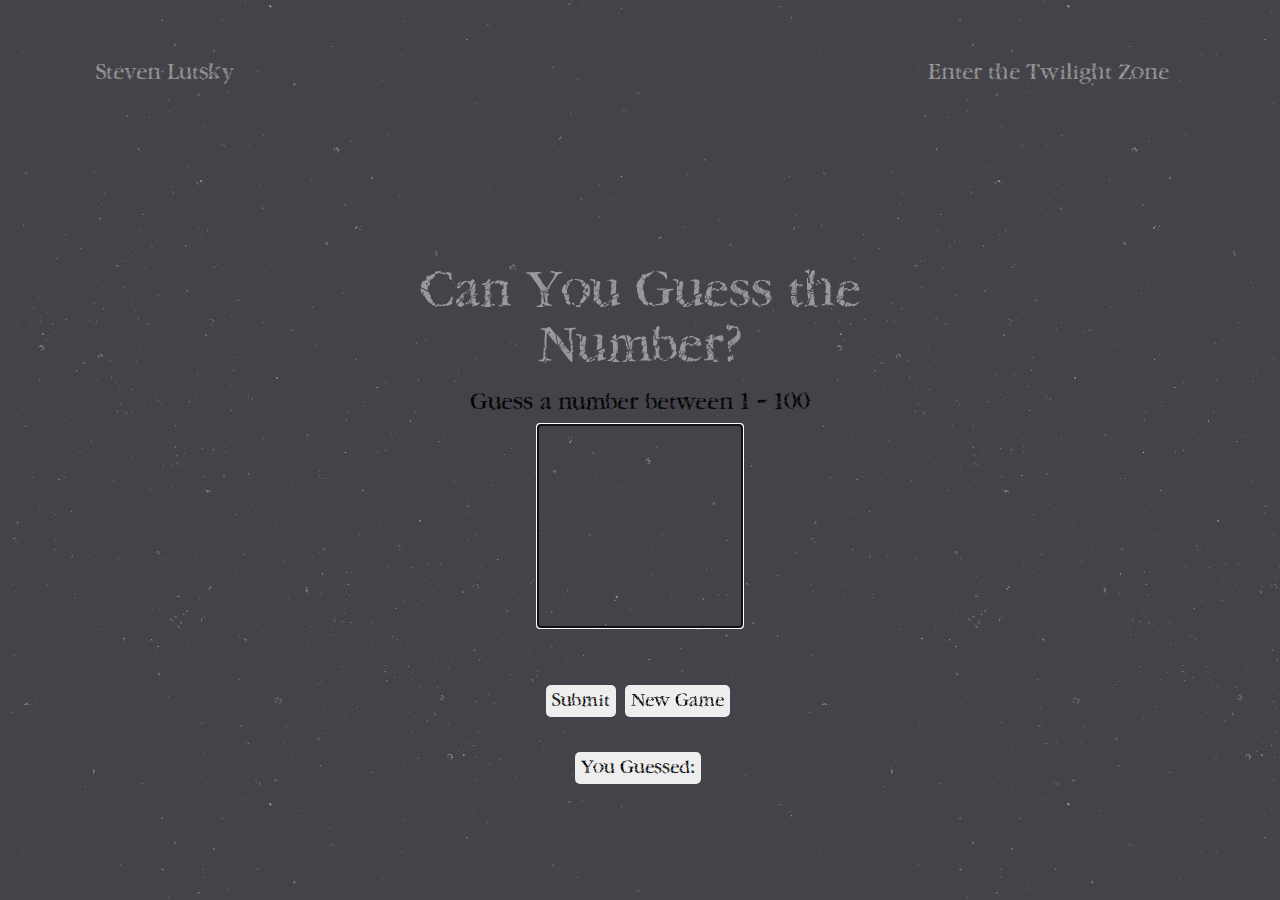
<file: index.html>
<!DOCTYPE html>
<html lang="en">
	<head>
		<title>Hot or Cold Game</title>
		<script src="http://ajax.googleapis.com/ajax/libs/jquery/1.11.0/jquery.min.js"></script>
		<script>window.jQuery || document.write('<script src="jquery.1.11.0.js"><\/script>')</script>
		<script src="jquery.1.11.0.js"></script>
		<link rel="stylesheet" type="text/css" href="main.css">
		<script type="text/javascript" src='application.js'></script>
		<style type="text/css">
		@font-face {
 		font-family: "Twilight";
 		src: url("TWYLZW__.eot") /* EOT file for IE */
		}
		@font-face {
 		font-family: "Twilight";
 		src: url("TWYLZW__.TTF") /* TTF file for CSS3 browsers */
		}
		</style>
	</head>
<body>
	<nav>
			<li><a id="left" href="https://github.com/RubberbandLN6">Steven Lutsky</a>
			<li><a id="right"><audio id="twilight" preload="auto">
				<source src="twilight.mp3">
			</audio>Enter the Twilight Zone</a>

	</nav>
<div id="response"></div>
<div id="total"></div>
	<div id = "mainpanel">
	<h1> Can You Guess the Number?</h1>
	<h2 id="rules">Guess a number between 1 - 100</h2>
	<form>
		<input type= "text" name ="myNumber" id = "myNumber"/autofocus />
		<br></br>
		<br></br>
		<input type = "Submit" id = "Submit" name = "Submit" class ="button" />
		<input type = "button" name = "new game" class ="button" id = "newgame" value = "New Game" />
	<div id="previous"></div>
		<h2 class="button">You Guessed:</h2>
			<span id="guesses"></span>
	</form>
	</div>
</body>
</html>
</file>
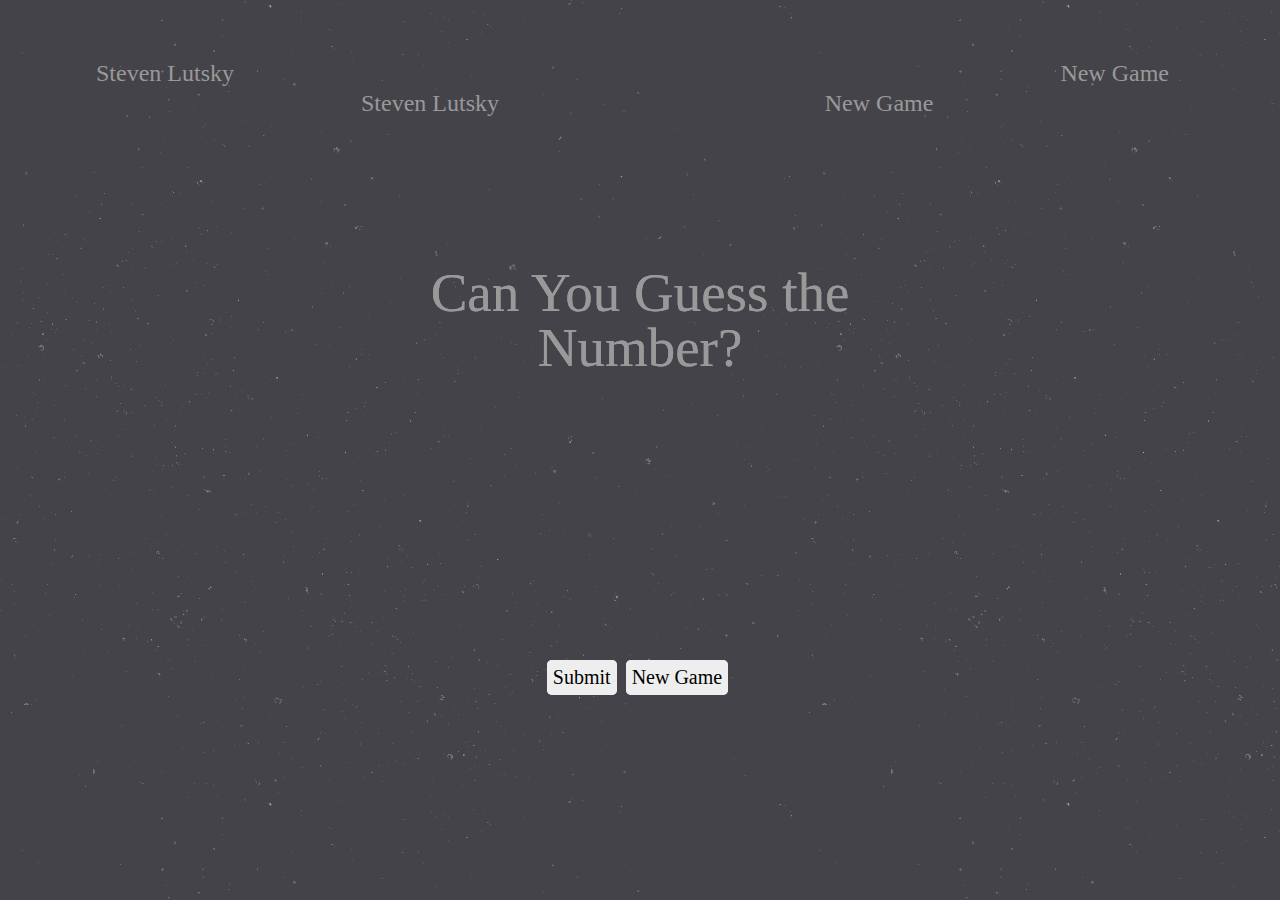
<file: ~tmB82D.html>
<!DOCTYPE html>
<html lang="en">
<body ccID="36" background = "stardust.png"/>
	<head>
		<title>Hot or Cold Game</title>
		<script src="http://ajax.googleapis.com/ajax/libs/jquery/1.11.0/jquery.min.js"></script>
		<script>window.jQuery || document.write('<script src="jquery.1.11.0.js"><\/script>')</script>
		<script src="jquery.1.11.0.js"></script>
		<link rel="stylesheet" type="text/css" href="main.css">
		<script type="text/javascript" src='application.js'></script>
	</head>
<body>
	<nav ccID="493">
			<li ccID="503"><a ccID="507" id="left" href="#">Steven Lutsky</a></li>
			<li ccID="556"><a ccID="560" id="right" href="#">New Game</a></li>
	</nav>

	<div ccID="614" id = "mainpanel">
	<h1 ccID="639"> Can You Guess the Number?</h1>
	<form ccID="677">
		<input ccID="687" type= "text" name ="myNumber" id = "myNumber" />
		<br ccID="746"></br>
		<br ccID="759"></br>
		<input ccID="772" type = "Submit" name = "Submit" class ="button" />
		<input ccID="833" type = "button" name = "new game" class ="button" value = "New Game" />
	</form>
	</div>
<div ccID="932" ccID="74">
		<title ccID="84">Hot or Cold Game</title>
		<script ccID="119" src="http://ajax.googleapis.com/ajax/libs/jquery/1.11.0/jquery.min.js"></script>
		<script ccID="211">window.jQuery || document.write('<script src="jquery.1.11.0.js"><\/script>')</script>
		<script ccID="308" src="jquery.1.11.0.js"></script>
		<link ccID="352" rel="stylesheet" type="text/css" href="main.css">
		<script ccID="411" type="text/javascript" src='application.js'></script>
	</head>
<body ccID="484">
	<nav>
			<li><a id="left" href="#">Steven Lutsky</a></li>
			<li><a id="right" href="#">New Game</a></li>
	</nav>

	<div id = "mainpanel">
	<h1> Can You Guess the Number?</h1>
	<form>
		<input type= "text" name ="myNumber" id = "myNumber" />
		<br></br>
		<br></br>
		<input type = "Submit" name = "Submit" class ="button" />
		<input type = "button" name = "new game" class ="button" value = "New Game" />
	</form>
	</div>
<div id ="response">
</div>
</body>
</html>
</file>
<file: main.css>
/* http://meyerweb.com/eric/tools/css/reset/ 
   v2.0 | 20110126
   License: none (public domain)
*/

html, body, div, span, applet, object, iframe,
h1, h2, h3, h4, h5, h6, p, blockquote, pre,
a, abbr, acronym, address, big, cite, code,
del, dfn, em, img, ins, kbd, q, s, samp,
small, strike, strong, sub, sup, tt, var,
b, u, i, center,
dl, dt, dd, ol, ul, li,
fieldset, form, label, legend,
table, caption, tbody, tfoot, thead, tr, th, td,
article, aside, canvas, details, embed, 
figure, figcaption, footer, header, hgroup, 
menu, nav, output, ruby, section, summary,
time, mark, audio, video {
	margin: 0;
	padding: 0;
	border: 0;
	font-size: 100%;
	font: inherit;
	vertical-align: baseline;
}
/* HTML5 display-role reset for older browsers */
article, aside, details, figcaption, figure, 
footer, header, hgroup, menu, nav, section {
	display: block;
}
body {
	line-height: 1;
}
ol, ul {
	list-style: none;
}
blockquote, q {
	quotes: none;
}
blockquote:before, blockquote:after,
q:before, q:after {
	content: '';
	content: none;
}
table {
	border-collapse: collapse;
	border-spacing: 0;
}
body {
	background-image: url("stardust.png");
}
#left {
	float: left;
	font-family: "Twilight";
	color: #999999;
	font-size: 24px;
	padding: 31px;
	margin-left: 65px;
}	
#right {
	float: right;
	font-family: "Twilight";
	color: #999999;
	font-size: 24px;
	padding: 31px;
	margin-right: 65px;
}
nav {
	font-family: "Lucida Sans Unicode", "Lucida Grande", sans-serif;
	list-style: none;
	font-size: 12px;
	padding-top: 30px;
	margin-right: 15px;
}
a:link {
	text-decoration: none;
}
a:hover {
	text-decoration: underline;
}
#mainpanel {
	display: block;
    text-align:center;
    background-color: transparent;
	width: 500px;
	height: 400px;
	padding: 15px 15px;
	margin: auto;
	position: absolute;
	top: 0;
	left: 0;
	bottom: 0;
	right: 0;
}
h1 {
   font-family:"Twilight";
   color: #999999;  
	font-size: 55px;
	margin: 15px 15px;
	display: inline-block;
}
#myNumber {
	clear: both;
    background-color:transparent;
    border:hidden;
    text-align:center;
    font-size:110px;
    font-family: "Twilight";
	margin: 10px;
	width: 200px;
	height: 200px;
}
.button {
	font-family: "Twilight";	
  font-size:20px;
  padding:6px;
  border-radius:5px;
  border:0;
  background:#eee;
  cursor:pointer;
  margin: 0 auto;
  margin-bottom: 15px;
  margin-right: 5px;
  display: inline;
}
#response {
	font-family: "Twilight";
	text-align: center;
    padding-top: 375px;
    position: relative;
	margin-top: 55px;
	font-size: 55px;
	color: #222222;
}
#guesses {
	font-family: "Twilight";
	text-align: center;
    position: relative;
	margin: auto;
	font-size: 55px;
	color: #222222;
}
#past {
	font-family: "Twilight";
	font-size: 20px;
	padding: 5px;
	border: 0;
	border-radius: 5px;
	background: #eee;
	margin: 0 auto;
	display: inline;
	text-align: center;
	position: absolute;
}
#rules {
	font-family: "Twilight";
	font-size: 25px;
	position: relative;
}
</file>
